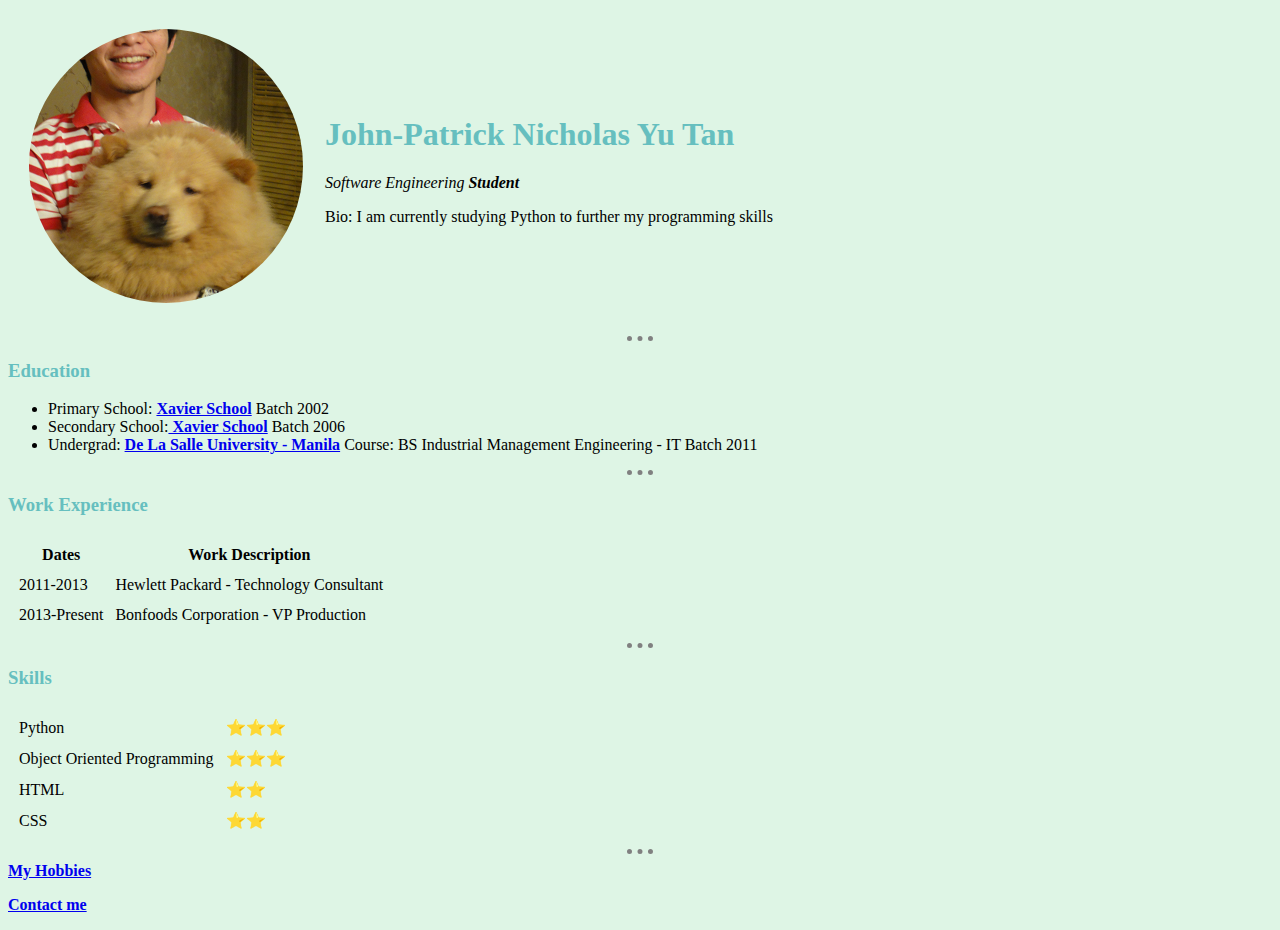
<file: index.html>
<!DOCTYPE html>
<html lang="en" dir="ltr">
  <head>
    <meta charset="utf-8">
    <title>John-Patrick Nicholas Yu Tan's Personal Site</title>
    <link rel="stylesheet" href="./css/styles.css">
  </head>
  <body>
    <table cellspacing="20">
      <tr>
        <td><img src="./images/anastacia-modified.png" alt="JP Tan Profile Picture"></td>
        <td><h1> John-Patrick Nicholas Yu Tan </h1>
        <p><em>Software Engineering <strong>Student</strong></em></p>
        <p>Bio: I am currently studying Python to further my programming skills</p></td>
      </tr>
    </table>
    <hr>
    <h3>Education</h3>
    <ul>
      <li>Primary School: <strong><a href="https://www.xs.edu.ph/">Xavier School</a></strong> Batch 2002</li>
      <li>Secondary School:<strong><a href="https://www.xs.edu.ph/"> Xavier School</a></strong> Batch 2006</li>
      <li>Undergrad: <strong><a href="https://www.dlsu.edu.ph/">De La Salle University - Manila</a></strong> Course: BS Industrial Management Engineering - IT Batch 2011</li>
    </ul>
    <hr>
    <h3>Work Experience</h3>
      <table cellspacing="10">
      <thead>
        <tr>
          <th>Dates</th>
          <th>Work Description</th>
        </tr>
      </thead>
      <tbody>
        <tr>
          <td>2011-2013</td>
          <td>Hewlett Packard - Technology Consultant</td>
        </tr>
        <tr>
          <td>2013-Present</td>
          <td>Bonfoods Corporation - VP Production</td>
        </tr>
      </tbody>
    </table>
    <hr>
      <h3>Skills</h3>
      <table cellspacing="10">
        <tbody>
          <tr>
            <td>Python</td>
            <td>⭐⭐⭐</td>
          </tr>
          <tr>
            <td>Object Oriented Programming</td>
            <td>⭐⭐⭐</td>
          </tr>
          <tr>
            <td>HTML</td>
            <td>⭐⭐</td>
          </tr>
          <tr>
            <td>CSS</td>
            <td>⭐⭐</td>
          </tr>
        </tbody>
      </table>
    <hr>
    <strong><a href="hobbies.html">My Hobbies</a></strong>
    <p><strong><a href="contact_details.html">Contact me</a></strong></p>

  </body>
</html>
</file>
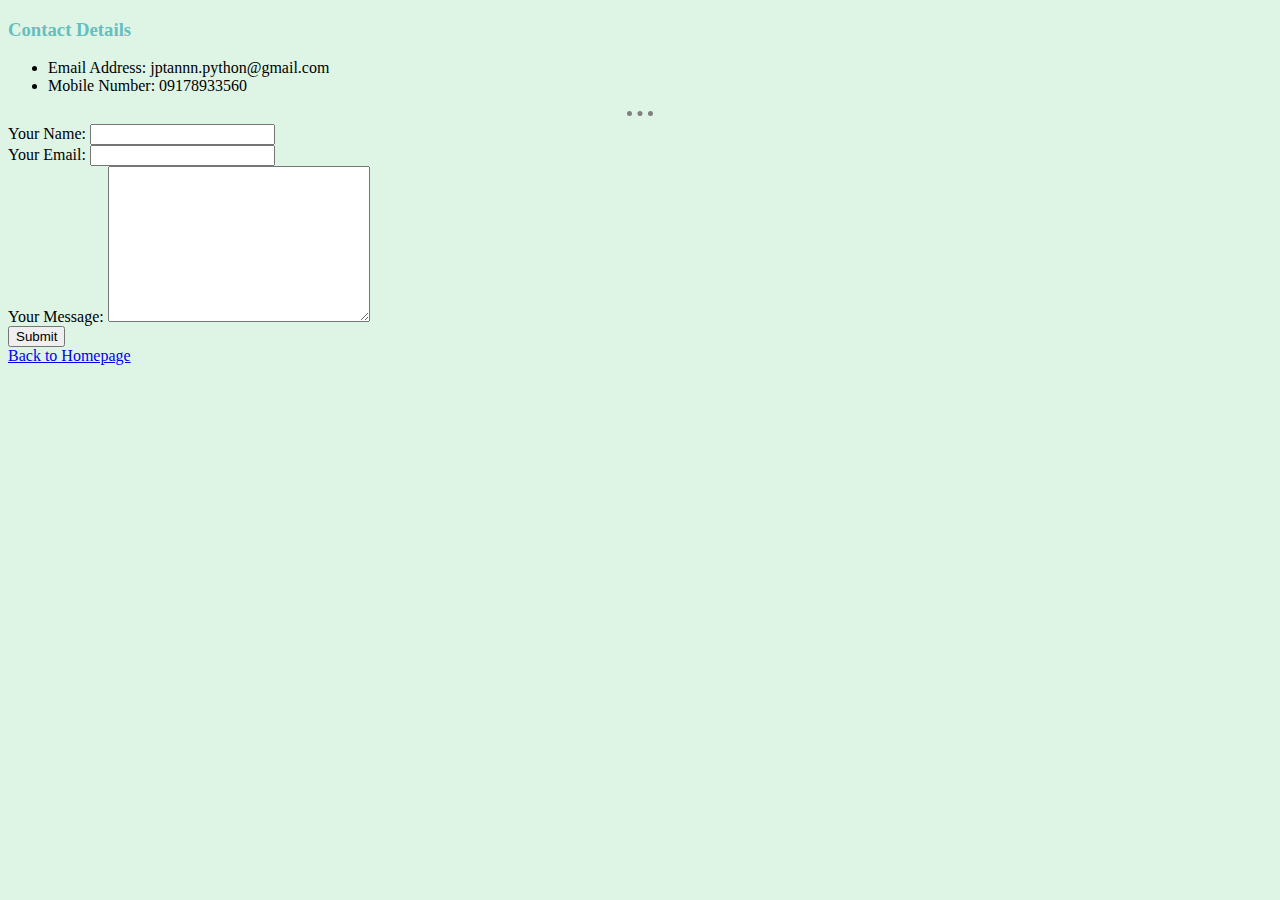
<file: contact_details.html>
<!DOCTYPE html>
<html lang="en" dir="ltr">
  <head>
    <meta charset="utf-8">
    <title>Contact Me</title>
    <link rel="stylesheet" href="./css/styles.css">
  </head>
  <body>
    <strong><h3>Contact Details</h3></strong>
    <ul>
      <li>Email Address: jptannn.python@gmail.com</li>
      <li>Mobile Number: 09178933560</li>
    </ul>
    <hr>
    <form class="" action="mailto:jptannn.python@gmail.com" method="post" enctype="text/plain">
      <label for="">Your Name:</label>
      <input type="text" name="yourName" value=""><br>
      <label for="">Your Email:</label>
      <input type="email" name="yourEmail" value=""><br>
      <label for="">Your Message:</label>
      <textarea name="yourMessage" rows="10" cols="30"></textarea><br>
      <input type="submit" name="">
    </form>
    <a href="https://jptannn.github.io/cv/">Back to Homepage</a> 
  </body>
</html>
</file>
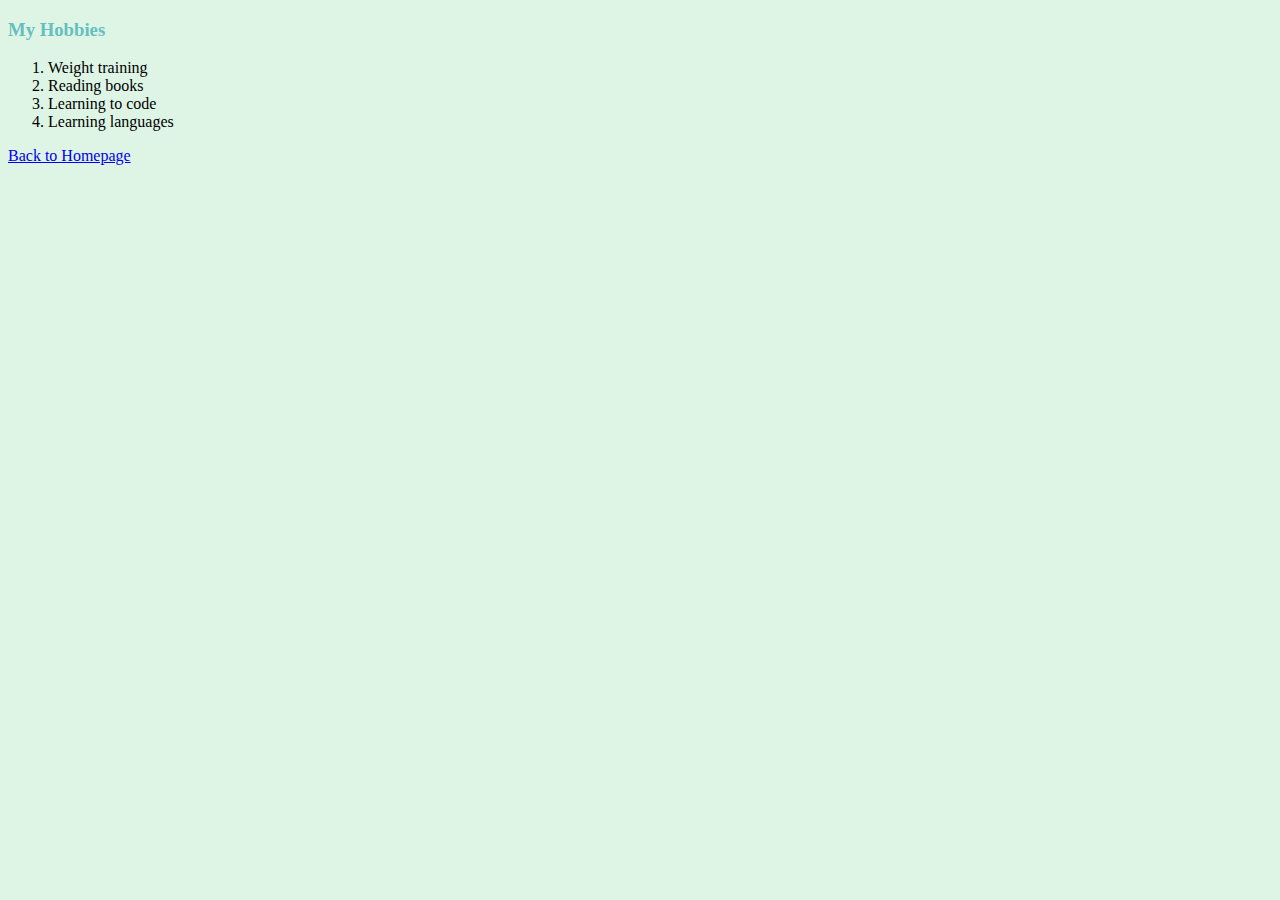
<file: hobbies.html>
<!DOCTYPE html>
<html lang="en" dir="ltr">
  <head>
    <meta charset="utf-8">
    <title>My Hobbies</title>
    <link rel="stylesheet" href="./css/styles.css">
  </head>
  <body>
    <h3>My Hobbies</h3>
    <ol>
      <li>Weight training</li>
      <li>Reading books</li>
      <li>Learning to code</li>
      <li>Learning languages</li>
    </ol>
    <a href="https://jptannn.github.io/cv/">Back to Homepage</a>
  </body>
</html>
</file>
<file: css/styles.css>
body {
    background-color: #DEF5E5;
  }

  hr {
    border-style: none;
    border-top-style: dotted;
    border-color: gray;
    border-width: 5px;
    width:2%;
  }

h1 {
  color: #66BFBF;
}

h3 {
  color: #66BFBF;
}
</file>
